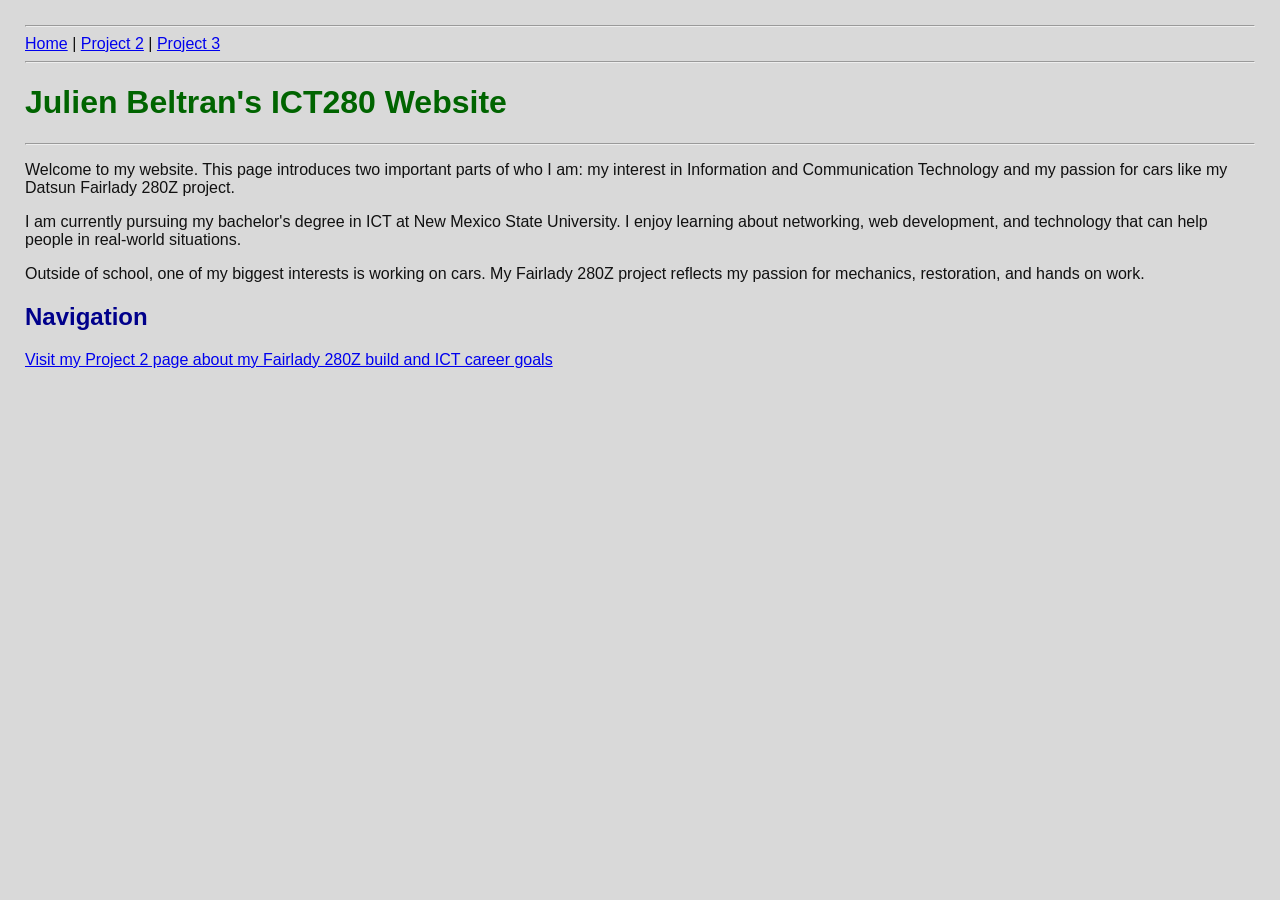
<file: index.html>
<!DOCTYPE html>
<html>
<head>
    <title>Julien Beltran | ICT and Fairlady 280Z</title>
</head>
<body style="background-color:#d9d9d9; color:#111111; font-family:Arial; margin:25px;">

    <hr>

<a href="index.html">Home</a> |
<a href="html/project2.html">Project 2</a> |
<a href="html/project3.html">Project 3</a>

<hr>

    <h1 style="color:darkgreen;">Julien Beltran's ICT280 Website</h1>

    <hr>

    <p>
        Welcome to my website. This page introduces two important parts of who I am:
        my interest in Information and Communication Technology and my passion for cars like my
        Datsun Fairlady 280Z project.
    </p>

    <p>
        I am currently pursuing my bachelor's degree in ICT at New Mexico State University.
        I enjoy learning about networking, web development, and technology that can help
        people in real-world situations.
    </p>

    <p>
        Outside of school, one of my biggest interests is working on cars. My Fairlady 280Z
        project reflects my passion for mechanics, restoration, and hands on work.
    </p>

    <h2 style="color:darkblue;">Navigation</h2>

    <p>
        <a href="html/project2.html">Visit my Project 2 page about my Fairlady 280Z build and ICT career goals</a>
    </p>

</body>
</html>
</file>
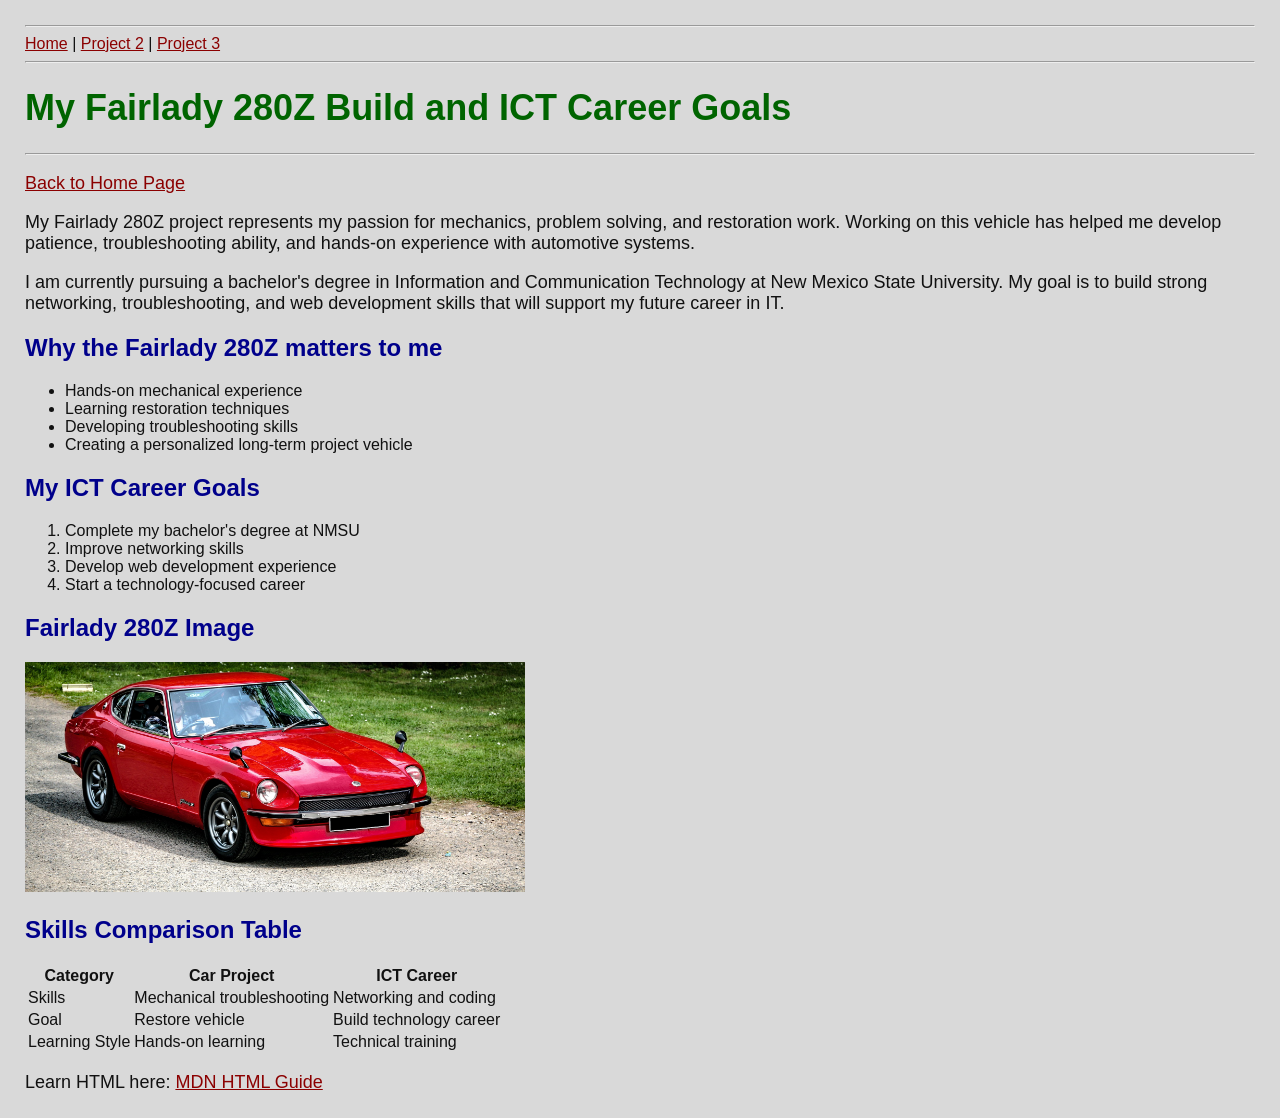
<file: html/project3.html>
<!DOCTYPE html>
<html lang="en">

<head>
<meta charset="UTF-8">
<title>Fairlady 280Z Build and ICT Career Goals</title>

<link rel="stylesheet" href="../css/styles.css">

</head>

<body>

<hr>

<a href="../index.html">Home</a> |
<a href="project2.html">Project 2</a> |
<a href="project3.html">Project 3</a>

<hr>

<h1>
My Fairlady 280Z Build and ICT Career Goals
</h1>

<hr>

<p>
<a href="../index.html">Back to Home Page</a>
</p>

<p>
My Fairlady 280Z project represents my passion for mechanics,
problem solving, and restoration work. Working on this vehicle
has helped me develop patience, troubleshooting ability, and
hands-on experience with automotive systems.
</p>

<p>
I am currently pursuing a bachelor's degree in Information and
Communication Technology at New Mexico State University.
My goal is to build strong networking, troubleshooting, and
web development skills that will support my future career in IT.
</p>

<h2>Why the Fairlady 280Z matters to me</h2>

<ul>
<li>Hands-on mechanical experience</li>
<li>Learning restoration techniques</li>
<li>Developing troubleshooting skills</li>
<li>Creating a personalized long-term project vehicle</li>
</ul>

<h2>My ICT Career Goals</h2>

<ol>
<li>Complete my bachelor's degree at NMSU</li>
<li>Improve networking skills</li>
<li>Develop web development experience</li>
<li>Start a technology-focused career</li>
</ol>

<h2>Fairlady 280Z Image</h2>

<img src="../images/fairlady280z.jpg"
alt="Datsun Fairlady 280Z project car"
width="500">

<h2>Skills Comparison Table</h2>

<table>

<tr>
<th>Category</th>
<th>Car Project</th>
<th>ICT Career</th>
</tr>

<tr>
<td>Skills</td>
<td>Mechanical troubleshooting</td>
<td>Networking and coding</td>
</tr>

<tr>
<td>Goal</td>
<td>Restore vehicle</td>
<td>Build technology career</td>
</tr>

<tr>
<td>Learning Style</td>
<td>Hands-on learning</td>
<td>Technical training</td>
</tr>

</table>

<p>
Learn HTML here:
<a href="https://developer.mozilla.org/en-US/docs/Web/HTML">
MDN HTML Guide
</a>
</p>

</body>
</html>
</file>
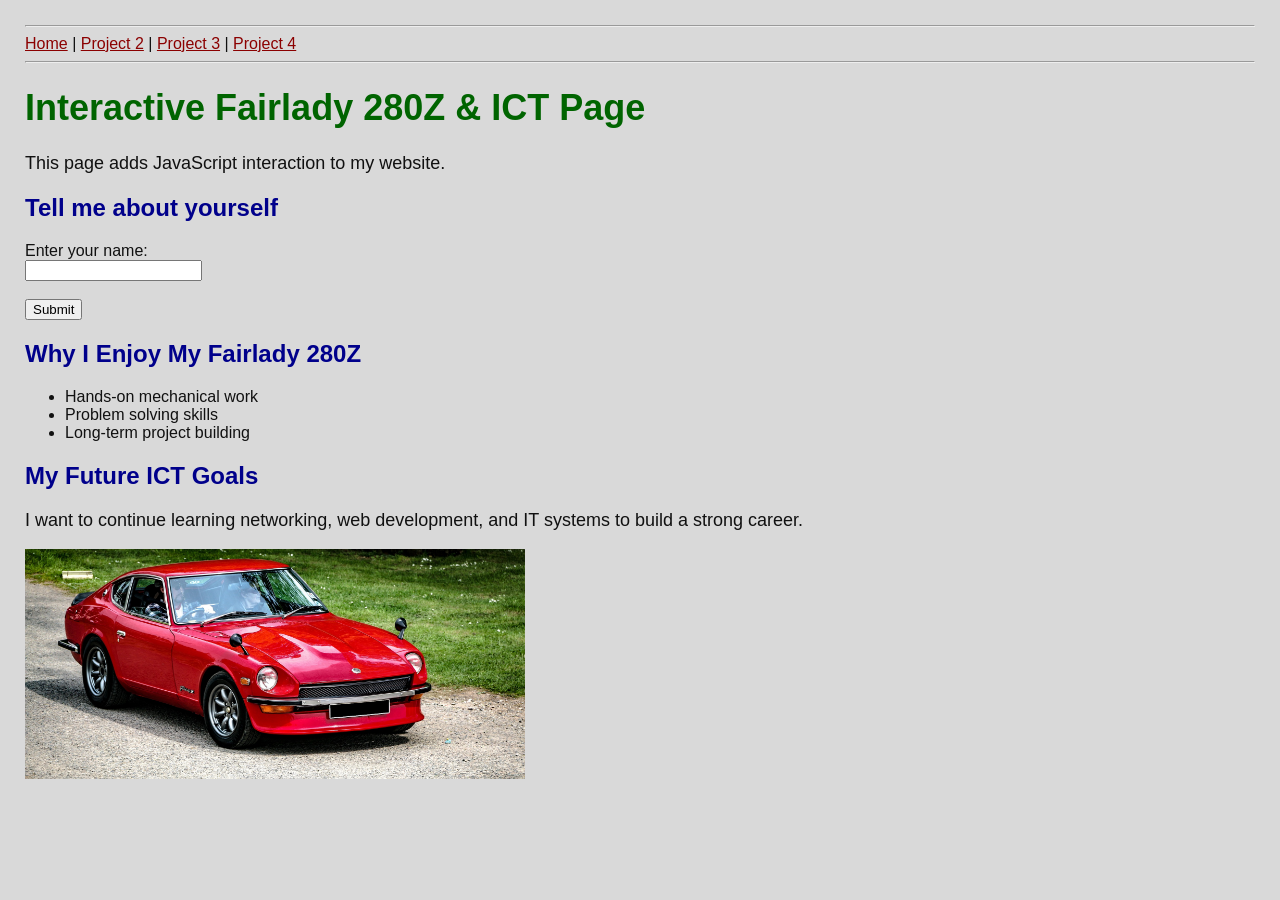
<file: project4/project4.html>
<!DOCTYPE html>
<html lang="en">

<head>
<meta charset="UTF-8">
<title>Project 4 - Fairlady 280Z Interactive Page</title>

<link rel="stylesheet" href="../css/styles.css">

<script defer src="../js/script.js"></script>

</head>

<body>

<hr>

<a href="../index.html">Home</a> |
<a href="../html/project2.html">Project 2</a> |
<a href="../html/project3.html">Project 3</a> |
<a href="project4.html">Project 4</a>

<hr>

<h1>Interactive Fairlady 280Z & ICT Page</h1>

<p>This page adds JavaScript interaction to my website.</p>

<h2>Tell me about yourself</h2>

<form id="userForm">
<label for="name">Enter your name:</label><br>
<input type="text" id="name"><br><br>

<button type="submit">Submit</button>
</form>

<h2 id="greeting"></h2>

<h2>Why I Enjoy My Fairlady 280Z</h2>

<ul>
<li>Hands-on mechanical work</li>
<li>Problem solving skills</li>
<li>Long-term project building</li>
</ul>

<h2>My Future ICT Goals</h2>

<p>I want to continue learning networking, web development, and IT systems to build a strong career.</p>

<img src="../images/fairlady280z.jpg"
alt="Datsun Fairlady 280Z project car"
width="500">

</body>
</html>
</file>
<file: css/styles.css>
body {
    background-color: #d9d9d9;
    color: #111111;
    font-family: Arial;
    margin: 25px;
}

h1 {
    color: darkgreen;
    font-size: 36px;
}

h2 {
    color: darkblue;
}

p {
    font-size: 18px;
}

a {
    color: darkred;
}

a:hover {
    color: orange;
}

@media (max-width: 600px) {
    body {
        background-color: #cccccc;
    }

    h1 {
        font-size: 24px;
    }

    img {
        width: 100%;
    }
}
</file>
